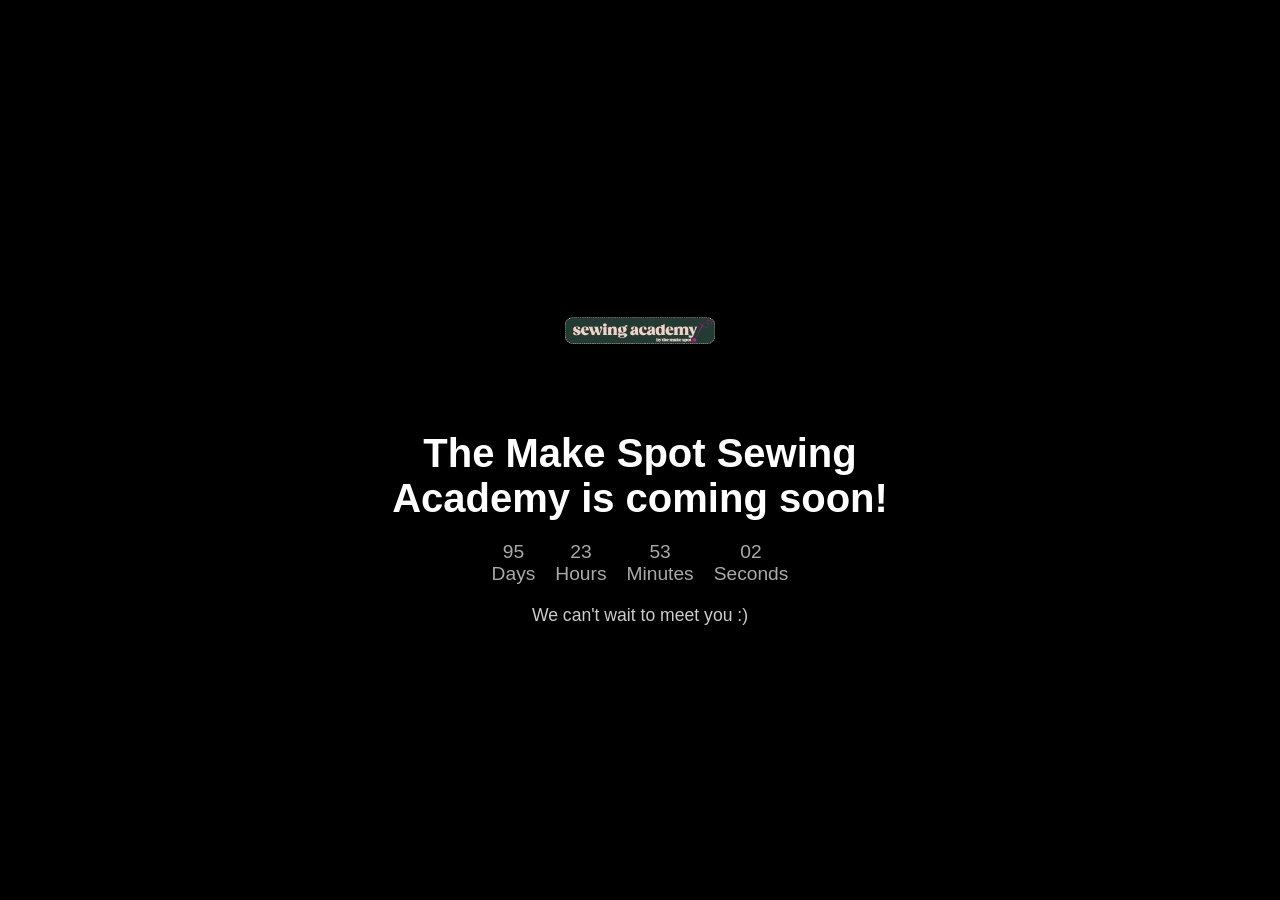
<file: index_old.html>
<!DOCTYPE html>
<html lang="en">
<head>
    <meta charset="UTF-8">
    <meta name="viewport" content="width=device-width, initial-scale=1.0">
    <title>The Make Spot Sewing Academy is coming soon</title>
    <style>
        body {
            font-family: Arial, sans-serif;
            margin: 0;
            padding: 0;
            display: flex;
            align-items: center;
            justify-content: center;
            height: 100vh;
            background-color: #000;
            color: #fff;
            text-align: center;
        }
        
        .container {
            max-width: 600px;
            padding: 20px;
        }

        .logo {
            max-width: 150px;
            margin: 0 auto 20px;
        }

        h1 {
            font-size: 2.5em;
            margin: 0;
        }

        .countdown {
            display: flex;
            justify-content: center;
            margin: 20px 0;
        }

        .countdown div {
            margin: 0 10px;
            font-size: 1.5em;
        }

        .countdown span {
            display: block;
            font-size: 0.8em;
            color: #aaa;
        }

        .message {
            font-size: 1.1em;
            margin-top: 20px;
            color: #ccc;
        }
    </style>
</head>
<body>
    <div class="container">
        <img src="logo.png" alt="Logo" class="logo">
        <h1>The Make Spot Sewing Academy is coming soon!</h1>
        <div class="countdown" id="countdown">
            <div><span id="days">95</span><span>Days</span></div>
            <div><span id="hours">23</span><span>Hours</span></div>
            <div><span id="minutes">53</span><span>Minutes</span></div>
            <div><span id="seconds">02</span><span>Seconds</span></div>
        </div>
        <p class="message">We can't wait to meet you :)</p>
    </div>

    <script>
        // Set the target date for the countdown (example: 100 days from now)
        const targetDate = new Date();
        const targetDate = new Date('2024-12-20T18:00:00');

        function updateCountdown() {
            const now = new Date().getTime();
            const distance = targetDate - now;

            const days = Math.floor(distance / (1000 * 60 * 60 * 24));
            const hours = Math.floor((distance % (1000 * 60 * 60 * 24)) / (1000 * 60 * 60));
            const minutes = Math.floor((distance % (1000 * 60 * 60)) / (1000 * 60));
            const seconds = Math.floor((distance % (1000 * 60)) / 1000);

            document.getElementById("days").innerText = days;
            document.getElementById("hours").innerText = hours;
            document.getElementById("minutes").innerText = minutes;
            document.getElementById("seconds").innerText = seconds;

            if (distance < 0) {
                clearInterval(countdownInterval);
                document.getElementById("countdown").innerHTML = "We're Live!";
            }
        }

        const countdownInterval = setInterval(updateCountdown, 1000);
    </script>
</body>
</html>
</file>
